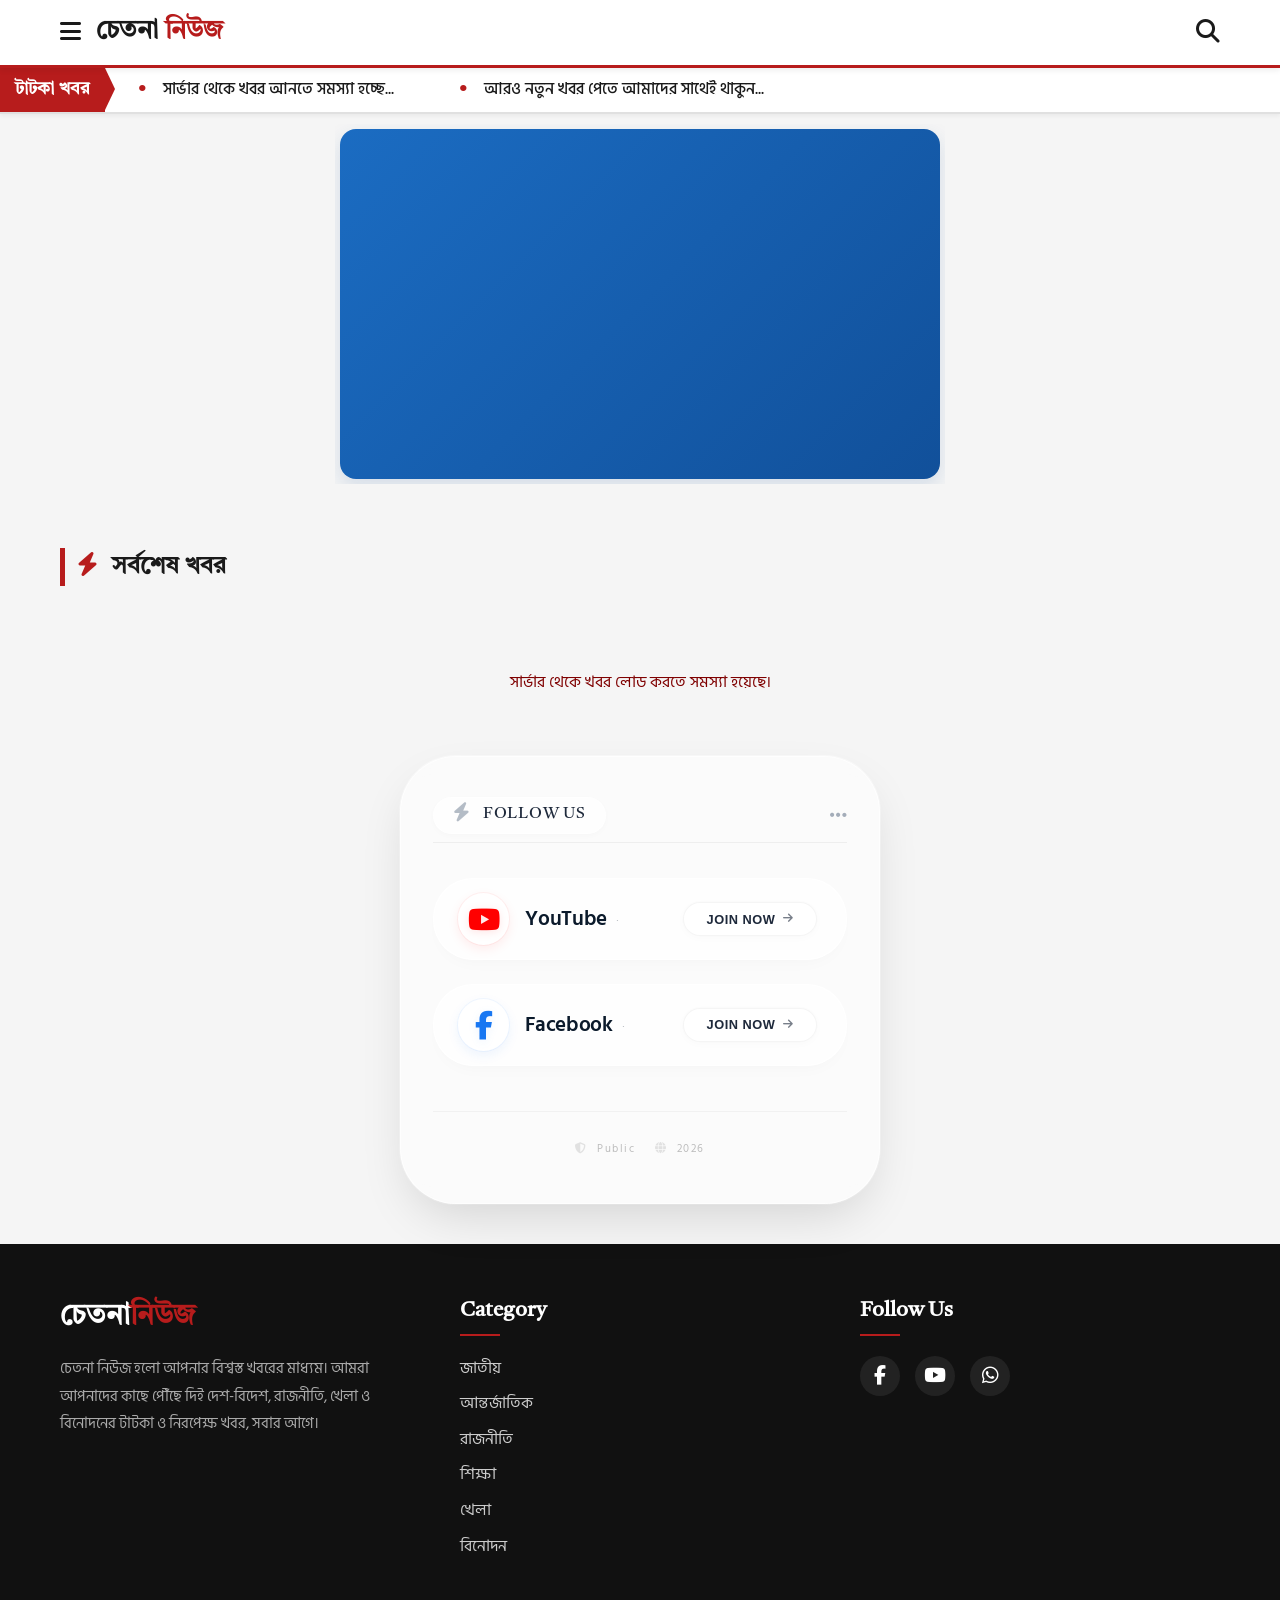
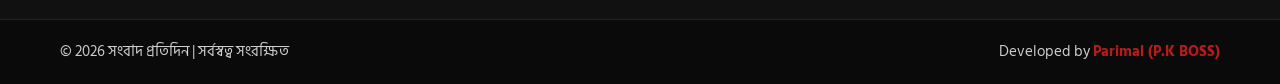
<file: index.html>
<!DOCTYPE html>
<html lang="bn">
<head>
  <!-- PushAlert Unified Code -->
<script type="text/javascript">
    (function(d, t) {
        var g = d.createElement(t),
        s = d.getElementsByTagName(t)[0];
        g.src = "https://cdn.pushalert.co/unified_e9c2b620e61c87b72f53785d62ed2b54.js";
        s.parentNode.insertBefore(g, s);
    }(document, "script"));
</script>
<!-- End PushAlert Unified Code -->


  <meta charset="UTF-8">
  <meta name="viewport" content="width=device-width, initial-scale=1.0">
  <title>Chetona News (চেতনা নিউজ) | পশ্চিমবঙ্গ ও ভারতের সর্বশেষ বাংলা খবর</title>

  <!-- Primary SEO Meta Tags -->
  <meta name="description" content="Chetona News (চেতনা নিউজ) - পশ্চিমবঙ্গ, ভারত ও বিশ্বের সর্বশেষ খবর বাংলায় পড়ুন। রাজনীতি, শিক্ষা, খেলা, বিনোদন, আন্তর্জাতিক এবং পশ্চিমবঙ্গের সব জেলার আপডেট এক জায়গায়।">
  <meta name="keywords" content="চেতনা নিউজ, Chetona News, chetonanews, বাংলা খবর, পশ্চিমবঙ্গ খবর, মুর্শিদাবাদ খবর, আজকের খবর, বাংলা নিউজ পোর্টাল, পশ্চিমবঙ্গ জেলার খবর, রাজনীতি খবর, শিক্ষা খবর, খেলার খবর, বিনোদন খবর, আন্তর্জাতিক খবর, Bengali news, West Bengal news, India news in Bengali">
  <meta name="author" content="Chetona News">
  <meta name="robots" content="index, follow">
  <meta name="googlebot" content="index, follow">
  <meta name="language" content="Bengali">
  <meta name="revisit-after" content="1 days">
  <meta name="theme-color" content="#b71c1c">
  <link rel="canonical" href="https://chetonanews.com/">

  <!-- Open Graph / Facebook -->
  <meta property="og:type" content="website">
  <meta property="og:url" content="https://chetonanews.com/">
  <meta property="og:site_name" content="Chetona News">
  <meta property="og:title" content="Chetona News (চেতনা নিউজ) | পশ্চিমবঙ্গ ও ভারতের সর্বশেষ বাংলা খবর">
  <meta property="og:description" content="পশ্চিমবঙ্গ, ভারত ও বিশ্বের সর্বশেষ খবর বাংলায় পড়ুন। রাজনীতি, শিক্ষা, খেলা, বিনোদন এবং জেলার সব আপডেট এক জায়গায়।">
  <meta property="og:image" content="https://chetanashiksha-2006.github.io/Chetona-news/logo.jpg">
  <meta property="og:image:width" content="1200">
  <meta property="og:image:height" content="630">
  <meta property="og:locale" content="bn_IN">

  <!-- Twitter Card -->
  <meta name="twitter:card" content="summary_large_image">
  <meta name="twitter:url" content="https://chetonanews.com/">
  <meta name="twitter:title" content="Chetona News (চেতনা নিউজ) | পশ্চিমবঙ্গ ও ভারতের সর্বশেষ বাংলা খবর">
  <meta name="twitter:description" content="পশ্চিমবঙ্গ, ভারত ও বিশ্বের সর্বশেষ খবর বাংলায় পড়ুন। রাজনীতি, শিক্ষা, খেলা, বিনোদন এবং জেলার সব আপডেট এক জায়গায়।">
  <meta name="twitter:image" content="https://chetonanews.com/logo.jpg">

  <!-- Favicon -->
  <link rel="icon" type="image/jpeg" href="logo.jpg">
  <link rel="apple-touch-icon" href="logo.jpg">

  <!-- Structured Data -->
  <script type="application/ld+json">
  {
    "@context": "https://schema.org",
    "@type": "NewsMediaOrganization",
    "name": "Chetona News",
    "alternateName": "চেতনা নিউজ",
    "url": "https://chetonanews.com/",
    "logo": {
      "@type": "ImageObject",
      "url": "https://chetonanews.com/logo.jpg"
    },
    "sameAs": []
  }
  </script>

  <link rel="preconnect" href="https://fonts.googleapis.com">
  <link rel="preconnect" href="https://fonts.gstatic.com" crossorigin>
  <link href="https://fonts.googleapis.com/css2?family=Hind+Siliguri:wght@400;500;600;700&family=Tiro+Bangla:ital@0;1&display=swap" rel="stylesheet">

  <link rel="stylesheet" href="https://cdnjs.cloudflare.com/ajax/libs/font-awesome/6.4.0/css/all.min.css">

  <link rel="stylesheet" href="style.css">
</head>
<body>

  <header class="site-header">
    <div class="header-container">
      <div class="header-left">
        <button class="menu-btn" id="menuBtn" title="মেনু"><i class="fas fa-bars"></i></button>
        <div class="logo">
          <a href="index.html"><h1>চেতনা <span>নিউজ</span></h1></a>
        </div>
      </div>
      <div class="header-right">
        <button class="search-btn" id="searchBtn" title="খুজুন"><i class="fas fa-search"></i></button>
      </div>
    </div>
  </header>
  
   <div class="news-ticker-container">
  <div class="ticker-label">টাটকা খবর</div>
  <div class="ticker-wrap">
    <div class="ticker-move">
      <span class="ticker-item">চেতনা নিউজে আপনাদের জানাই স্বাগতম...</span>
    </div>
  </div>
</div>



  <div class="sidebar-overlay" id="sidebarOverlay"></div>
  
  <div class="sidebar-menu" id="sidebarMenu">
    <div class="sidebar-header">
      <h2>বিভাগ সমূহ</h2>
      <button class="close-btn" id="closeBtn" title="বন্ধ করুন"><i class="fas fa-times"></i></button>
    </div>
    <ul class="sidebar-links">
      <li><a href="index.html"><i class="fas fa-home"></i> হোম</a></li>
      <li><a href="category/category.html?cat=জাতীয়"><i class="fas fa-flag"></i> জাতীয়</a></li>
      <li><a href="category/category.html?cat=আন্তর্জাতিক"><i class="fas fa-globe"></i> আন্তর্জাতিক</a></li>
      <li><a href="category/category.html?cat=রাজনীতি"><i class="fas fa-bullhorn"></i> রাজনীতি</a></li>
      <li><a href="category/category.html?cat=শিক্ষা"><i class="fas fa-book"></i> শিক্ষা</a></li>
      <li><a href="category/category.html?cat=খেলা"><i class="fas fa-futbol"></i> খেলা</a></li>
      <li><a href="category/category.html?cat=বিনোদন"><i class="fas fa-film"></i> বিনোদন</a></li>

      <li class="sidebar-dropdown">
        <a href="#" class="dropdown-toggle" id="districtToggle">
          <i class="fas fa-map-marker-alt"></i> জেলা সমূহ
          <i class="fas fa-chevron-down dropdown-icon"></i>
          
        </a>
<ul class="sidebar-submenu" id="districtSubmenu">
  <li><a href="category/category.html?dist=আলিপুরদুয়ার">আলিপুরদুয়ার</a></li>
  <li><a href="category/category.html?dist=বাঁকুড়া">বাঁকুড়া</a></li>
  <li><a href="category/category.html?dist=বীরভূম">বীরভূম</a></li>
  <li><a href="category/category.html?dist=কোচবিহার">কোচবিহার</a></li>
  <li><a href="category/category.html?dist=দক্ষিণ ২৪ পরগনা">দক্ষিণ ২৪ পরগনা</a></li>
  <li><a href="category/category.html?dist=দক্ষিণ দিনাজপুর">দক্ষিণ দিনাজপুর</a></li>
  <li><a href="category/category.html?dist=দার্জিলিং">দার্জিলিং</a></li>
  <li><a href="category/category.html?dist=হাওড়া">হাওড়া</a></li>
  <li><a href="category/category.html?dist=হুগলি">হুগলি</a></li>
  <li><a href="category/category.html?dist=জলপাইগুড়ি">জলপাইগুড়ি</a></li>
  <li><a href="category/category.html?dist=ঝাড়গ্রাম">ঝাড়গ্রাম</a></li>
  <li><a href="category/category.html?dist=কালিম্পং">কালিম্পং</a></li>
  <li><a href="category/category.html?dist=কলকাতা">কলকাতা</a></li>
  <li><a href="category/category.html?dist=মালদহ">মালদহ</a></li>
  <li><a href="category/category.html?dist=মুর্শিদাবাদ">মুর্শিদাবাদ</a></li>
  <li><a href="category/category.html?dist=নদীয়া">নদীয়া</a></li>
  <li><a href="category/category.html?dist=উত্তর ২৪ পরগনা">উত্তর ২৪ পরগনা</a></li>
  <li><a href="category/category.html?dist=উত্তর দিনাজপুর">উত্তর দিনাজপুর</a></li>
  <li><a href="category/category.html?dist=পূর্ব বর্ধমান">পূর্ব বর্ধমান</a></li>
  <li><a href="category/category.html?dist=পূর্ব মেদিনীপুর">পূর্ব মেদিনীপুর</a></li>
  <li><a href="category/category.html?dist=পুরুলিয়া">পুরুলিয়া</a></li>
  <li><a href="category/category.html?dist=পশ্চিম বর্ধমান">পশ্চিম বর্ধমান</a></li>
  <li><a href="category/category.html?dist=পশ্চিম মেদিনীপুর">পশ্চিম মেদিনীপুর</a></li>
</ul>

      </li>

      <li class="sidebar-dropdown">
        <a href="#" class="dropdown-toggle" id="editorToggle">
          <i class="fas fa-user-edit"></i> সম্পাদক
          <i class="fas fa-chevron-down dropdown-icon"></i>
        </a>
        <ul class="sidebar-submenu" id="editorSubmenu">
          <li><a href="category/category.html?editor=চেতনা">চেতনা</a></a></li>
          
        </ul>
      </li>
    </ul>
  </div>

  <main>
        <style>
      .weather-iframe-container {
        width: 100%;
        max-width: 640px; /* থাম্বনেলের স্ট্যান্ডার্ড চওড়া */
        aspect-ratio: 16 / 9; /* হুবহু YouTube থাম্বনেলের অনুপাত */
        margin: 10px auto 25px auto;
        padding: 0 15px;
        box-sizing: border-box;
      }
      .weather-iframe-container iframe {
        width: 100%;
        height: 100%; /* কন্টেইনারের পুরো জায়গা নেবে */
        border: none;
        overflow: hidden;
      }
      /* মোবাইলের ছোট স্ক্রিনে ১৬:৯ করলে খুব বেশি চ্যাপ্টা হয়ে যাবে, তাই মোবাইলের জন্য একটু হাইট দেওয়া হলো */
      @media (max-width: 550px) {
        .weather-iframe-container {
          aspect-ratio: auto;
          height: 420px; 
        }
      }
    </style>

    <div class="weather-iframe-container">
      <iframe src="weather/weather.html" scrolling="no"></iframe>
    </div>

    <section class="news-section">
      <div class="section-heading">
        <h2><i class="fas fa-bolt" style="color: #b71c1c; margin-right: 8px;"></i> সর্বশেষ খবর</h2>
      </div>

      <div class="top-stories" id="topStories">
        <div id="heroContainer" class="hero-container"></div>
        <div id="secondaryContainer" class="secondary-container"></div>
      </div>

      <div id="newsGrid" class="news-grid"></div>

      <p id="emptyMessage" class="status-message" style="display:none;">
        এখনো কোনো খবর প্রকাশিত হয়নি।
      </p>
      <p id="errorMessage" class="status-message error" style="display:none;">
        সার্ভার থেকে খবর লোড করতে সমস্যা হয়েছে।
      </p>
    </section>
    </main>
  
  <div id="social-links-wrapper" style="max-width: 1200px; margin: 0 auto; padding: 0 20px; margin-bottom: 25px;"></div>
  
  <div id="more-news-container" style="max-width: 1200px; margin: 0 auto; padding: 0 20px;"></div>


  <script src="social-link.js"></script>
  <script src="morenews.js"></script>
  <script>
    loadDynamicMoreNews('more-news-container', ''); 
  </script>


</footer>
      <div id="footer-placeholder"></div>

  <script src="footer.js"></script>
  <script> renderFooter(''); </script>



  <script src="app.js"></script>
</body>
</html>
</file>
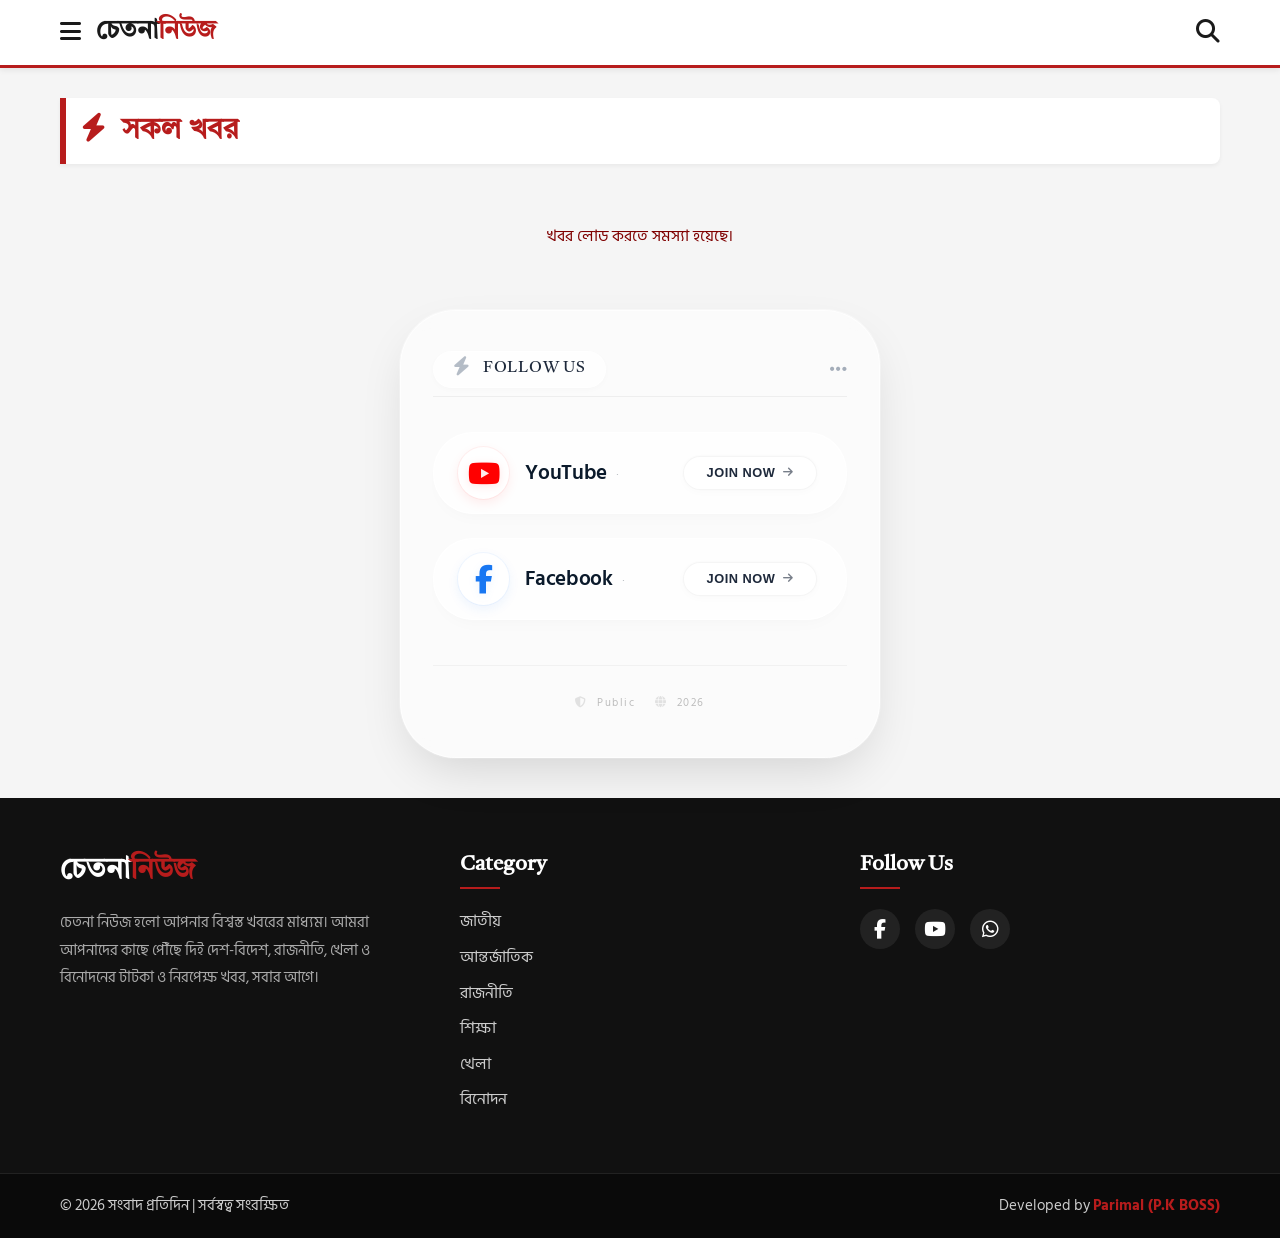
<file: category/category.html>
<!DOCTYPE html>
<html lang="bn">
<head>
  <meta charset="UTF-8">
  <meta name="viewport" content="width=device-width, initial-scale=1.0">
  <title>ক্যাটাগরি | চেতনা নিউজ</title>
  
  <link rel="preconnect" href="https://fonts.googleapis.com">
  <link rel="preconnect" href="https://fonts.gstatic.com" crossorigin>
  <link href="https://fonts.googleapis.com/css2?family=Hind+Siliguri:wght@400;500;600;700&family=Tiro+Bangla&display=swap" rel="stylesheet">
  <link rel="stylesheet" href="https://cdnjs.cloudflare.com/ajax/libs/font-awesome/6.4.0/css/all.min.css">
  
  <link rel="stylesheet" href="../style.css">
  <link rel="stylesheet" href="category.css">
</head>
<body>

  <header class="site-header">
    <div class="header-container">
      <div class="header-left">
        <button class="menu-btn" id="menuBtn" title="মেনু"><i class="fas fa-bars"></i></button>
        <div class="logo">
          <a href="../index.html"><h1>চেতনা<span>নিউজ</span></h1></a>
        </div>
      </div>
      <div class="header-right">
        <button class="search-btn" id="searchBtn" title="খুজুন"><i class="fas fa-search"></i></button>
      </div>
    </div>
  </header>

  <div class="sidebar-overlay" id="sidebarOverlay"></div>
  <div class="sidebar-menu" id="sidebarMenu">
    <div class="sidebar-header">
      <h2>বিভাগ সমূহ</h2>
      <button class="close-btn" id="closeBtn"><i class="fas fa-times"></i></button>
    </div>
    <ul class="sidebar-links">
      <li><a href="../index.html"><i class="fas fa-home"></i> হোম</a></li>
      <li><a href="category.html?cat=জাতীয়"><i class="fas fa-flag"></i> জাতীয়</a></li>
      <li><a href="category.html?cat=আন্তর্জাতিক"><i class="fas fa-globe"></i> আন্তর্জাতিক</a></li>
      <li><a href="category.html?cat=রাজনীতি"><i class="fas fa-bullhorn"></i> রাজনীতি</a></li>
      <li><a href="category.html?cat=শিক্ষা"><i class="fas fa-book"></i> শিক্ষা</a></li>
      <li><a href="category.html?cat=খেলা"><i class="fas fa-futbol"></i> খেলা</a></li>
      <li><a href="category.html?cat=বিনোদন"><i class="fas fa-film"></i> বিনোদন</a></li>

      <li class="sidebar-dropdown">
        <a href="#" class="dropdown-toggle" id="districtToggle">
          <i class="fas fa-map-marker-alt"></i> জেলা সমূহ
          <i class="fas fa-chevron-down dropdown-icon"></i>
        </a>
<ul class="sidebar-submenu" id="districtSubmenu">
  <li><a href="category.html?dist=আলিপুরদুয়ার">আলিপুরদুয়ার</a></li>
  <li><a href="category.html?dist=বাঁকুড়া">বাঁকুড়া</a></li>
  <li><a href="category.html?dist=বীরভূম">বীরভূম</a></li>
  <li><a href="category.html?dist=কোচবিহার">কোচবিহার</a></li>
  <li><a href="category.html?dist=দক্ষিণ ২৪ পরগনা">দক্ষিণ ২৪ পরগনা</a></li>
  <li><a href="category.html?dist=দক্ষিণ দিনাজপুর">দক্ষিণ দিনাজপুর</a></li>
  <li><a href="category.html?dist=দার্জিলিং">দার্জিলিং</a></li>
  <li><a href="category.html?dist=হাওড়া">হাওড়া</a></li>
  <li><a href="category.html?dist=হুগলি">হুগলি</a></li>
  <li><a href="category.html?dist=জলপাইগুড়ি">জলপাইগুড়ি</a></li>
  <li><a href="category.html?dist=ঝাড়গ্রাম">ঝাড়গ্রাম</a></li>
  <li><a href="category.html?dist=কালিম্পং">কালিম্পং</a></li>
  <li><a href="category.html?dist=কলকাতা">কলকাতা</a></li>
  <li><a href="category.html?dist=মালদহ">মালদহ</a></li>
  <li><a href="category.html?dist=মুর্শিদাবাদ">মুর্শিদাবাদ</a></li>
  <li><a href="category.html?dist=নদীয়া">নদীয়া</a></li>
  <li><a href="category.html?dist=উত্তর ২৪ পরগনা">উত্তর ২৪ পরগনা</a></li>
  <li><a href="category.html?dist=উত্তর দিনাজপুর">উত্তর দিনাজপুর</a></li>
  <li><a href="category.html?dist=পূর্ব বর্ধমান">পূর্ব বর্ধমান</a></li>
  <li><a href="category.html?dist=পূর্ব মেদিনীপুর">পূর্ব মেদিনীপুর</a></li>
  <li><a href="category.html?dist=পুরুলিয়া">পুরুলিয়া</a></li>
  <li><a href="category.html?dist=পশ্চিম বর্ধমান">পশ্চিম বর্ধমান</a></li>
  <li><a href="category.html?dist=পশ্চিম মেদিনীপুর">পশ্চিম মেদিনীপুর</a></li>
</ul>

      </li>

      <li class="sidebar-dropdown">
        <a href="#" class="dropdown-toggle" id="editorToggle">
          <i class="fas fa-user-edit"></i> সম্পাদক
          <i class="fas fa-chevron-down dropdown-icon"></i>
        </a>
        <ul class="sidebar-submenu" id="editorSubmenu">
          <li><a href="category.html?editor=">চেতনা</a>চেতনা</li>
          
    </ul>
  </div>

  <main>
  <section class="news-section">
    <div class="section-heading">
      <h2><i class="fas fa-bolt" style="color: #b71c1c; margin-right: 8px;"></i> <span id="categoryTitle">লোড হচ্ছে...</span></h2>
    </div>

    <div id="newsGrid" class="news-grid"></div>

    <p id="emptyMessage" class="status-message" style="display:none;">
      এই বিভাগে এখনো কোনো খবর প্রকাশিত হয়নি।
    </p>
    <p id="errorMessage" class="status-message error" style="display:none;">
      খবর লোড করতে সমস্যা হয়েছে।
    </p>
  </section>
</main>

  <div id="social-links-wrapper" style="max-width: 1200px; margin: 0 auto; padding: 0 20px; margin-bottom: 25px;"></div>
  
  <div id="more-news-container" style="max-width: 1200px; margin: 0 auto; padding: 0 20px;"></div>


  <script src="../social-link.js"></script>
  <script src="../morenews.js"></script>
  <script>
    loadDynamicMoreNews('more-news-container', ''); 
  </script>

    <div id="footer-placeholder"></div>

  <script src="../footer.js"></script>
  <script> renderFooter('../'); </script>


  <script src="category.js"></script>
</body>
</html>
</file>
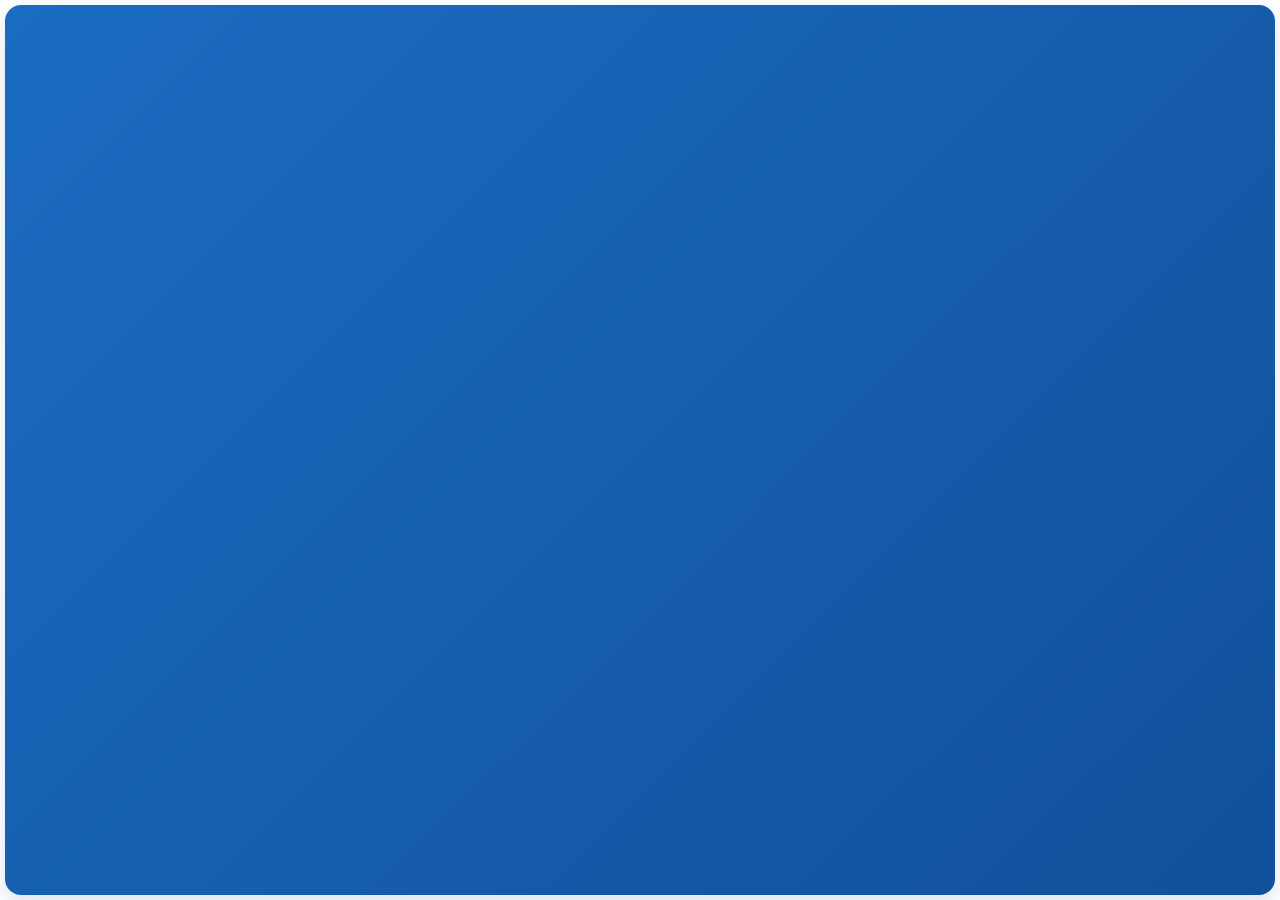
<file: weather/weather.html>
<!DOCTYPE html>
<html lang="en">
<head>
<meta charset="UTF-8">
<meta name="viewport" content="width=device-width, initial-scale=1.0">
<title>Weather Widget</title>

<link rel="preconnect" href="https://fonts.googleapis.com">
<link rel="preconnect" href="https://fonts.gstatic.com" crossorigin>
<link href="https://fonts.googleapis.com/css2?family=Inter:wght@400;500;600;700&display=swap" rel="stylesheet">

<link rel="stylesheet" href="https://cdnjs.cloudflare.com/ajax/libs/font-awesome/6.5.1/css/all.min.css">

<link rel="stylesheet" href="weather.css">
</head>
<body>

<div class="weather-widget" id="weatherWidget">

  <div class="widget-loader" id="widgetLoader">
    <div class="spinner"></div>
    <p>Loading weather data...</p>
  </div>

  <div class="widget-content" id="widgetContent" hidden>

    <section class="current-weather">
      <div class="current-weather__top">
        <div class="location">
          <i class="fa-solid fa-location-dot"></i>
          <span id="cityName">Kolkata</span>
        </div>
        <div class="date" id="currentDate">June 24, 2026 | Tuesday</div>
      </div>

      <div class="current-weather__main">
        <div class="main-info">
          <div class="weather-icon" id="currentIcon">☁️</div>
          <div class="temp-block">
            <div class="temp">
              <span id="currentTemp">31</span><sup>°</sup><span class="temp-unit">C</span>
            </div>
            <div class="desc" id="currentDesc">Broken clouds</div>
          </div>
        </div>

        <div class="divider"></div>

        <div class="detail-list">
          <div class="detail-item">
            <i class="fa-solid fa-cloud-showers-heavy"></i>
            <div>
              <div class="detail-label">Chance of Rain</div>
              <div class="detail-value" id="rainChance">70%</div>
            </div>
          </div>
          <div class="detail-item">
            <i class="fa-solid fa-droplet"></i>
            <div>
              <div class="detail-label">Humidity</div>
              <div class="detail-value" id="humidity">85%</div>
            </div>
          </div>
          <div class="detail-item">
            <i class="fa-solid fa-wind"></i>
            <div>
              <div class="detail-label">Wind Speed</div>
              <div class="detail-value" id="windSpeed">12 km/h</div>
            </div>
          </div>
        </div>
      </div>
    </section>

    <section class="forecast">
      <div class="forecast-card">
        <h2 class="forecast-title">5-Day Forecast</h2>

        <div class="forecast-scroll-wrap">
          <div class="forecast-list" id="forecastList">
            </div>
        </div>

        <button class="details-btn" id="detailsBtn">
          <i class="fa-solid fa-cloud-sun"></i>
          <span>View Detailed Forecast</span>
          <i class="fa-solid fa-arrow-right"></i>
        </button>
      </div>
    </section>

  </div>
</div>


<script src="script.js"></script>
</body>
</html>
</file>
<file: style.css>
/* ===== Reset & Base ===== */
* { 
  margin: 0; 
  padding: 0; 
  box-sizing: border-box; 
}

:root {
  --accent: #b71c1c;
  --accent-dark: #7f0000;
  --text-dark: #1a1a1a;
  --text-muted: #5a5a5a;
  --bg-light: #f5f5f5;
  --card-bg: #ffffff;
  --border-color: #e0e0e0;
}

body {
  font-family: 'Hind Siliguri', 'Segoe UI', sans-serif;
  background: var(--bg-light);
  color: var(--text-dark);
  line-height: 1.6;
  overflow-x: hidden; /* এটি ডানদিকের বাড়তি অংশ কেটে দেবে */
}


h1, h2, h3, h4, h5, h6, .logo h1, .section-heading h2, .card-content h3 {
  font-family: 'Tiro Bangla', serif;
}

/* ===================================== */
/* হেডার এবং নতুন মেনু বার */
/* ===================================== */
.site-header {
  position: sticky;
  top: 0;
  z-index: 1000;
  background: #ffffff;
  border-bottom: 3px solid var(--accent);
  box-shadow: 0 2px 6px rgba(0,0,0,0.08);
}

.header-container {
  max-width: 1200px;
  margin: 0 auto;
  display: flex;
  justify-content: space-between;
  align-items: center;
  padding: 12px 20px;
}

.header-left, .header-right {
  display: flex;
  align-items: center;
  gap: 15px;
}

/* মেনু এবং সার্চ বাটন */
.menu-btn, .search-btn {
  background: none;
  border: none;
  font-size: 1.5rem;
  color: var(--text-dark);
  cursor: pointer;
  transition: color 0.2s ease;
}

.menu-btn:hover, .search-btn:hover { 
  color: var(--accent); 
}

.logo a { 
  text-decoration: none; 
  color: inherit; 
}

.logo h1 { 
  font-size: 1.6rem; 
  font-weight: 700; 
}

.logo h1 span { 
  color: var(--accent); 
}

/* পুরনো মেনু লুকিয়ে ফেলা হলো */
.main-nav { 
  display: none !important; 
}

/* ===================================== */
/* সাইডবার মেনু এবং ওভারলে */
/* ===================================== */
.sidebar-menu {
  position: fixed;
  top: 0;
  left: -300px; /* স্ক্রিনের বাইরে লুকানো থাকবে */
  width: 260px;
  height: 100vh;
  background-color: #fff;
  z-index: 2000;
  box-shadow: 2px 0 15px rgba(0,0,0,0.15);
  transition: left 0.3s ease-in-out;
  display: flex;
  flex-direction: column;
}

.sidebar-menu.active {
  left: 0; /* বাটনে ক্লিক করলে স্ক্রিনে আসবে */
}

.sidebar-header {
  display: flex;
  justify-content: space-between;
  align-items: center;
  padding: 20px;
  background-color: var(--accent);
  color: #fff;
}

.sidebar-header h2 { 
  font-size: 1.4rem; 
  margin: 0; 
  color: #fff; 
}

.close-btn {
  background: none; 
  border: none; 
  color: #fff;
  font-size: 1.6rem; 
  cursor: pointer; 
  transition: transform 0.2s;
}

.close-btn:hover { 
  transform: rotate(90deg); 
}

.sidebar-links {
  list-style: none; 
  padding: 10px 0; 
  margin: 0; 
  overflow-y: auto;
}

.sidebar-links li { 
  border-bottom: 1px solid #f0f0f0; 
}

.sidebar-links a {
  display: flex; 
  align-items: center; 
  gap: 15px; 
  padding: 15px 25px;
  text-decoration: none; 
  color: var(--text-dark); 
  font-size: 1.1rem;
  font-weight: 500; 
  transition: background 0.2s, color 0.2s;
}

.sidebar-links a:hover {
  background-color: #f9f9f9; 
  color: var(--accent);
  border-left: 4px solid var(--accent); 
  padding-left: 21px;
}

.sidebar-links a i { 
  width: 20px; 
  text-align: center; 
  color: var(--accent); 
}

/* ===================================== */
/* সাইডবার ড্রপডাউন (জেলা / সম্পাদক) */
/* ===================================== */
.sidebar-dropdown {
  display: flex;
  flex-direction: column;
}

.dropdown-toggle {
  position: relative;
  cursor: pointer;
}

.dropdown-icon {
  margin-left: auto;
  font-size: 0.9rem;
  transition: transform 0.2s ease;
}

.sidebar-submenu {
  list-style: none;
  margin: 0;
  padding: 0;
  max-width: 100%;
  overflow: hidden;
  background-color: #fafafa;
  display: none; /* JS টগল করবে block/none */
}

.sidebar-submenu li {
  border-bottom: 1px solid #f0f0f0;
}

.sidebar-submenu li:last-child {
  border-bottom: none;
}

.sidebar-submenu a {
  display: flex;
  align-items: center;
  gap: 10px;
  padding: 12px 25px 12px 48px; /* বাম দিকে বাড়তি ইনডেন্টেশন */
  text-decoration: none;
  color: var(--text-dark);
  font-size: 0.98rem;
  font-weight: 400;
  position: relative;
  transition: background 0.2s, color 0.2s;
}

.sidebar-submenu a::before {
  content: "\f105"; /* fa-chevron-right */
  font-family: "Font Awesome 6 Free";
  font-weight: 900;
  position: absolute;
  left: 28px;
  font-size: 0.7rem;
  color: var(--accent);
}

.sidebar-submenu a:hover {
  background-color: #f1f1f1;
  color: var(--accent);
  border-left: 4px solid var(--accent);
  padding-left: 44px;
}

/* মোবাইল স্ক্রিনে সাবমেনু রেসপন্সিভ */
@media (max-width: 400px) {
  .sidebar-submenu a {
    padding: 10px 15px 10px 40px;
    font-size: 0.92rem;
  }
}

.sidebar-overlay {
  position: fixed; 
  top: 0; 
  left: 0; 
  width: 100%; 
  height: 100vh;
  background: rgba(0,0,0,0.5); 
  z-index: 1999;
  opacity: 0; 
  visibility: hidden; 
  transition: opacity 0.3s ease;
}

.sidebar-overlay.active { 
  opacity: 1; 
  visibility: visible; 
}

/* ===================================== */
/* News Section & Cards */
/* ===================================== */
.news-section {
  max-width: 1200px; 
  margin: 0 auto; 
  padding: 30px 20px 60px;
}

.section-heading {
  margin-bottom: 22px; 
  border-left: 5px solid var(--accent); 
  padding-left: 12px;
}

.section-heading h2 { 
  font-size: 1.5rem; 
  font-weight: 700; 
}

/* ===================================== */
/* Top Stories: Hero + Secondary list     */
/* ===================================== */
.top-stories {
  display: grid;
  grid-template-columns: 2fr 1fr;
  gap: 24px;
  margin-bottom: 32px;
}

/* --- হিরো (শীর্ষ খবর) কার্ড --- */
.hero-card {
  position: relative;
  border-radius: 14px;
  overflow: hidden;
  background: var(--card-bg);
  box-shadow: 0 10px 30px rgba(0,0,0,0.14);
}

.hero-media {
  position: relative;
  width: 100%;
  aspect-ratio: 16 / 9;
  overflow: hidden;
}

.hero-media img {
  width: 100%;
  height: 100%;
  object-fit: cover;
  display: block;
  transition: transform 0.5s ease;
}

.hero-link:hover .hero-media img {
  transform: scale(1.04);
}

.hero-gradient {
  position: absolute;
  inset: 0;
  background: linear-gradient(180deg, rgba(0,0,0,0) 35%, rgba(0,0,0,0.55) 72%, rgba(0,0,0,0.9) 100%);
}

.hero-content {
  position: absolute;
  left: 0;
  right: 0;
  bottom: 0;
  padding: 28px 26px 22px;
  color: #ffffff;
}

.hero-eyebrow {
  display: inline-block;
  font-family: 'Hind Siliguri', sans-serif;
  font-size: 0.78rem;
  font-weight: 700;
  letter-spacing: 0.04em;
  color: #ffb3ab;
  text-transform: uppercase;
  margin-bottom: 8px;
}

.hero-headline {
  font-size: clamp(1.35rem, 2.6vw, 2.1rem);
  line-height: 1.32;
  margin-bottom: 10px;
  display: -webkit-box;
  -webkit-box-orient: vertical;
  -webkit-line-clamp: 3;
  overflow: hidden;
}

.hero-excerpt {
  font-size: 0.95rem;
  color: rgba(255,255,255,0.85);
  max-width: 62ch;
  margin-bottom: 14px;
  display: -webkit-box;
  -webkit-box-orient: vertical;
  -webkit-line-clamp: 2;
  overflow: hidden;
}

.hero-meta {
  display: flex;
  gap: 18px;
  font-size: 0.85rem;
  color: rgba(255,255,255,0.8);
}

.hero-meta .editor-name {
  color: #ffd9d4;
  font-weight: 600;
}

.hero-meta i {
  margin-right: 5px;
}

.hero-link:hover .hero-headline {
  color: #ffd9d4;
}

/* --- সেকেন্ডারি (পাশের তালিকার) কার্ড --- */
.secondary-container {
  display: flex;
  flex-direction: column;
  gap: 16px;
}

.secondary-card {
  background: var(--card-bg);
  border: 1px solid var(--border-color);
  border-radius: 10px;
  overflow: hidden;
  transition: transform 0.2s ease, box-shadow 0.2s ease;
}

.secondary-card:hover {
  transform: translateY(-3px);
  box-shadow: 0 6px 16px rgba(0,0,0,0.1);
}

.secondary-link {
  display: flex;
  gap: 12px;
  padding: 10px;
}

.secondary-media {
  position: relative;
  width: 92px;
  flex-shrink: 0;
  aspect-ratio: 4 / 3;
  border-radius: 7px;
  overflow: hidden;
}

.secondary-media img {
  width: 100%;
  height: 100%;
  object-fit: cover;
}

.secondary-content {
  flex: 1;
  min-width: 0;
  display: flex;
  flex-direction: column;
  justify-content: center;
}

.secondary-content h3 {
  font-size: 0.98rem;
  line-height: 1.4;
  font-weight: 600;
  margin-bottom: 6px;
  display: -webkit-box;
  -webkit-box-orient: vertical;
  -webkit-line-clamp: 2;
  overflow: hidden;
}

.secondary-link:hover h3 {
  color: var(--accent);
}

.secondary-meta {
  display: flex;
  gap: 10px;
  font-size: 0.76rem;
  color: var(--text-muted);
}

/* --- হিরো / সেকেন্ডারি / গ্রিড—সব জায়গায় ব্যবহৃত ক্যাটাগরি ব্যাজ --- */
.category-badge {
  position: absolute;
  top: 12px;
  left: 12px;
  z-index: 2;
  color: #ffffff;
  font-family: 'Hind Siliguri', sans-serif;
  font-size: 0.72rem;
  font-weight: 700;
  padding: 4px 11px;
  border-radius: 999px;
  letter-spacing: 0.01em;
  box-shadow: 0 2px 6px rgba(0,0,0,0.25);
}

/* ===================================== */
/* Main grid + standard cards            */
/* ===================================== */
.news-grid {
  display: grid; 
  grid-template-columns: repeat(3, 1fr); 
  gap: 24px;
}

.news-card {
  background: var(--card-bg); 
  border: 1px solid var(--border-color);
  border-radius: 10px; 
  overflow: hidden; 
  display: flex; 
  flex-direction: column;
  transition: transform 0.25s ease, box-shadow 0.25s ease;
}

.news-card:hover {
  transform: translateY(-6px); 
  box-shadow: 0 10px 24px rgba(0,0,0,0.12);
}

.card-link {
  display: flex;
  flex-direction: column;
  height: 100%;
  color: inherit;
  text-decoration: none;
}

.card-media {
  position: relative;
  width: 100%;
  height: 190px;
  overflow: hidden;
}

.card-media img {
  width: 100%;
  height: 100%;
  object-fit: cover;
  display: block;
  transition: transform 0.4s ease;
}

.news-card:hover .card-media img {
  transform: scale(1.05);
}

.card-link:hover .card-content h3 {
  color: var(--accent);
}

.card-link:hover .read-more {
  border-color: var(--accent);
}

.card-content {
  padding: 16px 18px; 
  display: flex; 
  flex-direction: column; 
  flex: 1;
}

.card-content h3 {
  font-size: 1.25rem; 
  font-weight: bold; 
  margin-bottom: 6px; 
  line-height: 1.4;
}

/* তারিখের স্টাইল */
.card-date {
  font-size: 0.85rem;
  color: #666666;
  margin-bottom: 10px;
  font-family: sans-serif;
}

.card-content p {
  font-size: 0.92rem; 
  color: var(--text-muted); 
  flex: 1; 
  margin-bottom: 12px;
}

.read-more {
  align-self: flex-start; 
  color: var(--accent); 
  font-weight: 600; 
  font-size: 0.9rem;
  border-bottom: 1px solid transparent; 
  transition: border-color 0.2s ease;
}

.status-message { 
  text-align: center; 
  margin-top: 30px; 
  color: var(--text-muted); 
}

.status-message.error { 
  color: var(--accent-dark); 
}

/* ===================================== */
/* Footer */
/* ===================================== */
/* ===================================== */
/* নতুন ডার্ক ফুটার (Dark Footer) ডিজাইন */
/* ===================================== */
.site-footer {
  background-color: #111111; /* কুচকুচে কালো ব্যাকগ্রাউন্ড */
  color: #cccccc;
  font-family: 'Hind Siliguri', sans-serif;
  margin-top: 40px;
}

.footer-top {
  max-width: 1200px;
  margin: 0 auto;
  padding: 50px 20px;
}

.footer-grid {
  display: grid;
  grid-template-columns: repeat(auto-fit, minmax(250px, 1fr));
  gap: 40px;
}

/* লোগো এবং অ্যাবাউট অংশ */
.footer-logo {
  font-family: 'Tiro Bangla', serif;
  font-size: 1.8rem;
  font-weight: 700;
  color: #ffffff;
  margin-bottom: 15px;
}
.footer-logo span {
  color: var(--accent); /* লাল রঙ */
}
.about-col p {
  font-size: 0.95rem;
  line-height: 1.8;
  color: #aaaaaa;
}

/* ক্যাটাগরি লিংক অংশ */
.footer-col h3 {
  font-family: 'Tiro Bangla', serif;
  font-size: 1.3rem;
  color: #ffffff;
  margin-bottom: 20px;
  position: relative;
  padding-bottom: 8px;
}
.footer-col h3::after {
  content: '';
  position: absolute;
  left: 0;
  bottom: 0;
  width: 40px;
  height: 2px;
  background-color: var(--accent);
}
.links-col ul {
  list-style: none;
  padding: 0;
}
.links-col li {
  margin-bottom: 10px;
}
.links-col a {
  text-decoration: none;
  color: #cccccc;
  font-size: 1rem;
  transition: color 0.2s ease, padding-left 0.2s ease;
}
.links-col a:hover {
  color: var(--accent);
  padding-left: 6px; /* হোভার করলে লেখাটা হালকা ডানদিকে সরবে */
}

/* সোশ্যাল মিডিয়া বাটন */
.social-links {
  display: flex;
  gap: 15px;
  flex-wrap: wrap;
}
.social-links a {
  display: inline-flex;
  align-items: center;
  justify-content: center;
  width: 40px;
  height: 40px;
  background-color: #222222;
  color: #ffffff;
  border-radius: 50%;
  font-size: 1.2rem;
  text-decoration: none;
  transition: background 0.3s, transform 0.3s;
}
.social-links a:hover {
  background-color: var(--accent);
  transform: translateY(-3px); /* হোভার করলে বাটন হালকা উপরে উঠবে */
}

/* ফুটারের একদম নিচের বার */
.footer-bottom-wrapper {
  background-color: #0a0a0a;
  border-top: 1px solid #222222;
}
.footer-bottom {
  max-width: 1200px;
  margin: 0 auto;
  padding: 20px;
  text-align: center;
  display: flex;
  flex-direction: column;
  gap: 10px;
  font-size: 0.95rem;
}
.dev-link {
  color: var(--accent);
  font-weight: bold;
  text-decoration: none;
  transition: color 0.2s;
}
.dev-link:hover {
  color: #ffffff;
  text-decoration: underline;
}

/* কম্পিউটার স্ক্রিনের জন্য লেআউট */
@media (min-width: 768px) {
  .footer-bottom {
    flex-direction: row;
    justify-content: space-between;
    align-items: center;
  }
}


/* ===================================== */
/* Responsive Styles */
/* ===================================== */
@media (max-width: 992px) { 
  .news-grid { grid-template-columns: repeat(2, 1fr); } 
}

@media (max-width: 900px) {
  .top-stories { grid-template-columns: 1fr; }
  .secondary-container { flex-direction: row; overflow-x: auto; padding-bottom: 4px; }
  .secondary-card { flex: 0 0 260px; }
}

@media (max-width: 600px) {
  .news-grid { grid-template-columns: 1fr; }
  .logo h1 { font-size: 1.3rem; }
  .hero-content { padding: 20px 18px 18px; }
  .hero-excerpt { display: none; }
  .secondary-container { flex-direction: column; overflow-x: visible; }
  .secondary-card { flex: initial; }
}

/* ===================================== */
/* Skeleton Loading Styles */
/* ===================================== */
.skel-card {
  background: var(--card-bg); 
  border: 1px solid var(--border-color);
  border-radius: 10px; 
  overflow: hidden; 
  margin-bottom: 18px; 
  box-shadow: 0 1px 3px rgba(0,0,0,0.08);
}

.skel-thumb { width: 100%; height: 190px; }
.skel-body { padding: 16px; }
.skel-line { height: 14px; border-radius: 4px; margin-bottom: 10px; }
.skel-line.title-1 { width: 85%; height: 20px; }
.skel-line.title-2 { width: 55%; height: 20px; }
.skel-line.desc-1  { width: 100%; margin-top: 14px;}
.skel-line.desc-2  { width: 90%; }
.skel-line.cta     { width: 120px; height: 16px; margin-top: 14px; }

/* হিরো এবং সেকেন্ডারি কার্ডের স্কেলিটন */
.skel-hero { aspect-ratio: 16 / 9; }
.skel-hero .skel-thumb { height: 100%; }

.skel-secondary { display: flex; gap: 12px; padding: 10px; margin-bottom: 0; }
.skel-secondary .skel-thumb { width: 92px; height: 70px; flex-shrink: 0; border-radius: 7px; }
.skel-secondary .skel-body { padding: 4px 0; flex: 1; }

/* ===================================== */
/* কার্ড আসার সময় হালকা ফেড-ইন অ্যানিমেশন */
/* ===================================== */
@keyframes cardRise {
  from { opacity: 0; transform: translateY(12px); }
  to   { opacity: 1; transform: translateY(0); }
}

.hero-card,
.secondary-card,
.news-card {
  animation: cardRise 0.45s ease both;
}

@media (prefers-reduced-motion: reduce) {
  .hero-card, .secondary-card, .news-card,
  .hero-media img, .card-media img, .shimmer {
    animation: none !important;
    transition: none !important;
  }
}

.shimmer {
  background: #e2e2e2;
  background-image: linear-gradient(90deg, #e2e2e2 0px, #f0f0f0 40px, #e2e2e2 80px);
  background-size: 600px 100%;
  animation: shimmer-sweep 1.4s infinite linear;
}

@keyframes shimmer-sweep {
  0%   { background-position: -300px 0; }
  100% { background-position: 300px 0; }
}
/* ===================================== */
/* News Ticker (ব্রেকিং নিউজ স্ক্রল) */
/* ===================================== */
.news-ticker-container {
  display: flex;
  align-items: center;
  background: #ffffff;
  border-bottom: 2px solid #e0e0e0;
  box-shadow: 0 2px 4px rgba(0,0,0,0.05);
  overflow: hidden;
  position: relative;
  z-index: 99; /* হেডারের নিচে থাকার জন্য */
}

/* 'টাটকা খবর' লেখাটির ডিজাইন */
.ticker-label {
  background: var(--accent); /* লাল ব্যাকগ্রাউন্ড */
  color: #ffffff;
  padding: 8px 15px;
  font-family: 'Tiro Bangla', serif;
  font-weight: bold;
  font-size: 1.1rem;
  white-space: nowrap;
  z-index: 2;
  position: relative;
  display: flex;
  align-items: center;
}

/* লাল বক্সের ডানদিকে তীরের মতো ডিজাইন */
.ticker-label::after {
  content: '';
  position: absolute;
  right: -10px;
  top: 0;
  border-top: 21px solid transparent;
  border-bottom: 21px solid transparent;
  border-left: 10px solid var(--accent);
}

.ticker-wrap {
  flex: 1;
  overflow: hidden;
  position: relative;
  height: 100%;
  display: flex;
  align-items: center;
  min-width: 0; /* এই লাইনটিই আসল ম্যাজিক! এটি টেক্সটকে পেজের বাইরে যেতে বাধা দেবে */
}


/* অ্যানিমেশন চালু করা */
.ticker-move {
  display: flex;
  white-space: nowrap;
  animation: ticker-scroll 25s linear infinite; /* ২৫ সেকেন্ড স্পিড, বাড়াতে বা কমাতে পারেন */
}

/* মাউস হোভার করলে স্ক্রল থেমে যাবে */
.ticker-move:hover {
  animation-play-state: paused; 
  cursor: pointer;
}

.ticker-item {
  padding: 0 2rem;
  font-size: 1rem;
  color: var(--text-dark);
  font-weight: 500;
}

/* প্রতিটি খবরের আগে একটা লাল রঙের ডট (•) চিহ্ন */
.ticker-item::before {
  content: '•';
  color: var(--accent);
  margin-right: 15px;
  font-size: 1.5rem;
  vertical-align: middle;
}

/* ডান থেকে বাঁ দিকে যাওয়ার কি-ফ্রেম */
@keyframes ticker-scroll {
  0% { transform: translateX(100vw); }
  100% { transform: translateX(-100%); }
}

/* মোবাইল স্ক্রিনের জন্য সাইজ ছোট করা */
@media (max-width: 600px) {
  .ticker-label { font-size: 0.9rem; padding: 6px 10px; }
  .ticker-label::after { 
    border-top: 17px solid transparent; 
    border-bottom: 18px solid transparent; 
  }
  .ticker-item { font-size: 0.9rem; }
}

/* ===================================== */
/* Card Meta (Editor & Date) Styles */
/* ===================================== */
.card-meta {
  display: flex;
  justify-content: space-between;
  align-items: center;
  font-size: 0.85rem;
  color: #666666;
  margin-bottom: 10px;
  font-family: 'Hind Siliguri', sans-serif;
  border-bottom: 1px dashed #e0e0e0;
  padding-bottom: 6px;
}

.editor-name {
  font-weight: 600;
  color: var(--accent); /* এডিটরের নাম লাল রঙে হাইলাইট হবে */
}

.editor-name i, .publish-date i {
  margin-right: 5px;
  color: var(--accent-dark);
}

.card-content h3 {
  margin-top: 5px; /* মেটা ডেটার পর হেডলাইনে একটু স্পেস দেওয়া হলো */
}
</file>
<file: category/category.css>
/* category.css */

.section-heading {
  margin-bottom: 30px;
  border-left: 6px solid var(--accent);
  padding-left: 15px;
  background: #fff;
  padding-top: 10px;
  padding-bottom: 10px;
  border-radius: 0 8px 8px 0;
  box-shadow: 0 2px 4px rgba(0,0,0,0.05);
}

.section-heading h2 {
  font-size: 1.8rem;
  color: #b71c1c; 
}
</file>
<file: weather/weather.css>
/* ============================================
   Weather Widget — Thumbnail Size (Compact)
   ============================================ */

:root {
  --sky-gradient: linear-gradient(135deg, #1b6cc2 0%, #11509a 100%);
  --glass-bg: rgba(255, 255, 255, 0.15);
  --glass-border: rgba(255, 255, 255, 0.3);
  --text-white: #ffffff;
  --text-soft: rgba(255, 255, 255, 0.85);
  --accent-deep-blue: #123e85;
  --card-light-bg: #e5f1fb;
  --font-primary: 'Inter', sans-serif;
}

* {
  margin: 0;
  padding: 0;
  box-sizing: border-box;
}

body {
  margin: 0;
  padding: 5px; /* প্যাডিং কমানো হলো */
  font-family: var(--font-primary);
  background: transparent; 
  height: 100vh; /* পুরো হাইট নেওয়ার জন্য */
  display: flex;
  align-items: center;
}

[hidden] {
  display: none !important;
}

/* ============ Widget shell ============ */
.weather-widget {
  width: 100%;
  height: 100%;
  border-radius: 16px;
  position: relative;
  overflow: hidden;
  color: var(--text-white); 
  background: var(--sky-gradient); 
  box-shadow: 0 8px 20px rgba(17, 80, 154, 0.15);
  display: flex;
  flex-direction: column;
  justify-content: space-between; /* ওপর আর নিচের কন্টেন্টকে ভাগ করবে */
}

/* ============ Loader state ============ */
.widget-loader {
  display: flex; flex-direction: column; align-items: center; justify-content: center;
  height: 100%; gap: 10px; text-align: center;
}
.spinner {
  width: 30px; height: 30px; border-radius: 50%;
  border: 3px solid rgba(255, 255, 255, 0.25);
  border-top-color: #ffffff; animation: spin 0.85s linear infinite;
}
@keyframes spin { to { transform: rotate(360deg); } }

/* ============ Current weather ============ */
.current-weather {
  padding: 12px 20px 5px; /* ওপরের গ্যাপ কমানো হলো */
}
.current-weather__top {
  display: flex;
  flex-direction: column;
  align-items: flex-start;
  gap: 2px;
  margin-bottom: 10px;
}
.location {
  display: flex; align-items: center; gap: 6px;
  font-size: 20px; font-weight: 700; letter-spacing: -0.5px;
}
.date {
  font-size: 11px; color: var(--text-soft); font-weight: 500;
}

.current-weather__main {
  display: flex; align-items: center; justify-content: space-between; gap: 10px;
}
.main-info {
  display: flex; align-items: center; gap: 10px; flex: 1;
}
.weather-icon {
  font-size: 55px; line-height: 1;
  filter: drop-shadow(0 4px 10px rgba(0,0,0,0.15));
}
.temp-block { display: flex; flex-direction: column; }
.temp {
  font-size: 45px; font-weight: 700; line-height: 1;
  display: flex; align-items: flex-start; letter-spacing: -1px;
}
.temp sup { font-size: 20px; margin-top: 4px; font-weight: 600; }
.temp-unit { font-size: 20px; font-weight: 500; margin-top: 5px; letter-spacing: normal;}
.desc { font-size: 14px; font-weight: 600; margin-top: 2px; text-transform: capitalize;}

.divider {
  width: 1px; height: 60px; background: rgba(255, 255, 255, 0.3); margin: 0 10px;
}

.detail-list {
  display: flex; flex-direction: column; gap: 8px; flex: 1;
}
.detail-item { display: flex; align-items: center; gap: 8px; }
.detail-item i { font-size: 14px; color: #ffffff; width: 16px; text-align: center; }
.detail-label { font-size: 10px; color: var(--text-soft); line-height: 1.2; text-transform: uppercase; font-weight: 600; letter-spacing: 0.5px;}
.detail-value { font-size: 14px; font-weight: 600; line-height: 1.2; margin-top: 2px;}

/* ============ Forecast (glass card) ============ */
.forecast { padding: 0 15px 12px; }
.forecast-card {
  background: var(--glass-bg); border: 1px solid var(--glass-border);
  border-radius: 12px; padding: 12px;
  backdrop-filter: blur(10px); -webkit-backdrop-filter: blur(10px);
}
.forecast-title { font-size: 12px; font-weight: 600; margin-bottom: 8px; text-transform: uppercase; letter-spacing: 0.5px; }
.forecast-list {
  display: flex; justify-content: space-between; gap: 6px;
}

.forecast-day {
  background: var(--card-light-bg); color: #222;
  border-radius: 10px; padding: 8px 4px; text-align: center;
  display: flex; flex-direction: column; align-items: center; gap: 6px; flex: 1;
}
.forecast-day__name { font-size: 10px; font-weight: 700; text-transform: uppercase; }
.forecast-day__icon { font-size: 20px; line-height: 1; }
.forecast-day__temps {
  font-size: 11px; font-weight: 700;
  display: flex; gap: 4px;
}
.temp-high { color: #d32f2f; }
.temp-low  { color: #1976d2; }

/* ============ Footer button ============ */
.details-btn {
  width: 100%; margin-top: 10px; padding: 10px;
  border: none; border-radius: 999px;
  background: var(--accent-deep-blue); color: var(--text-white);
  font-family: var(--font-primary); font-size: 12px; font-weight: 600;
  display: flex; align-items: center; justify-content: center; gap: 8px;
  cursor: pointer; transition: 0.2s;
}
.details-btn:hover { background: #0c2b5e; }
.details-btn i:first-child { color: #ffd166; font-size: 14px; }

/* ============ Responsive ============ */
@media (max-width: 550px) {
  .current-weather__main { flex-direction: column; align-items: flex-start; gap: 15px; }
  .divider { width: 100%; height: 1px; margin: 0; }
  .detail-list { flex-direction: row; flex-wrap: wrap; justify-content: space-between; width: 100%; }
}
</file>
